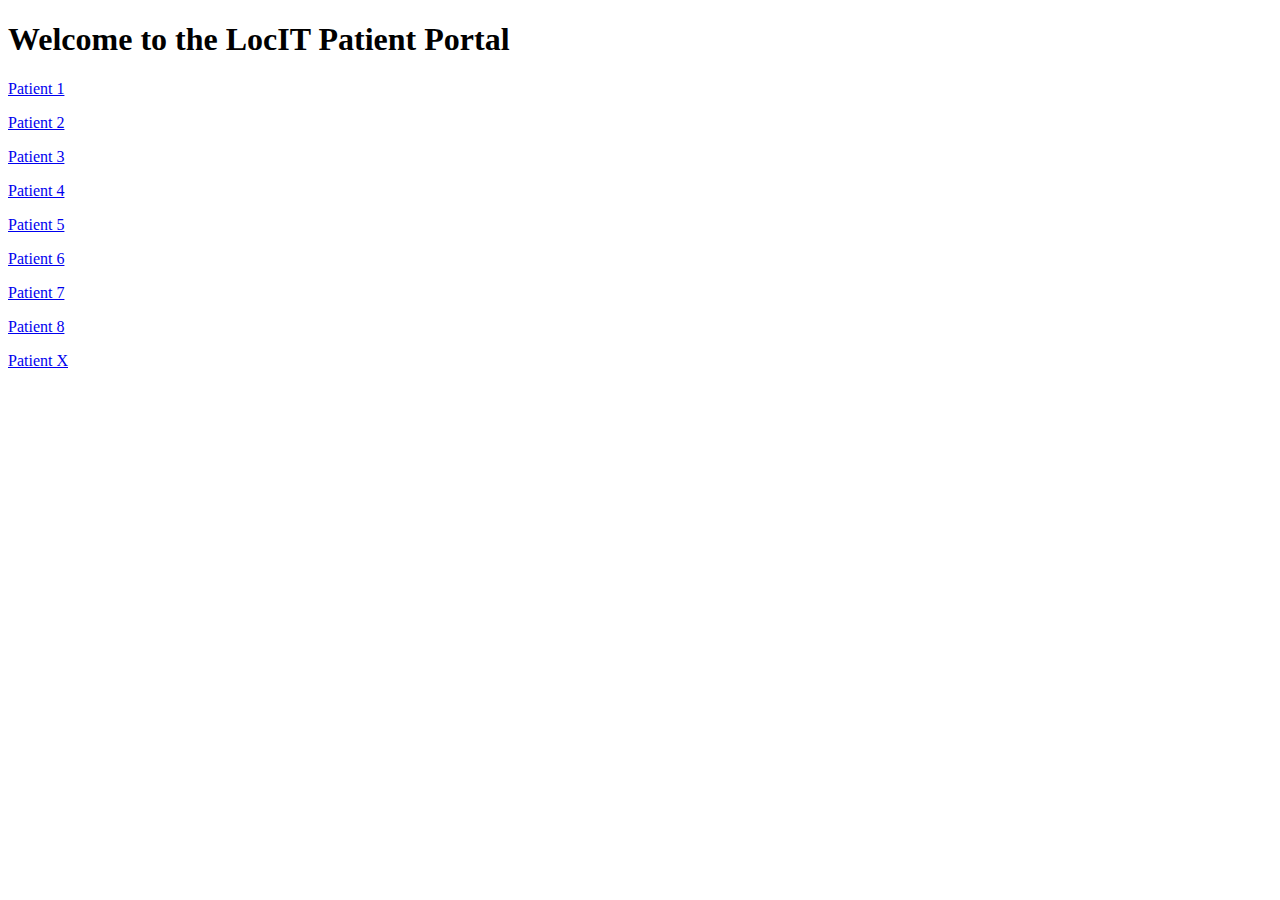
<file: index.html>
<!DOCTYPE html>
<html lang="en">
<head>
  <meta charset="UTF-8">
  <meta name="viewport" content="width=device-width, initial-scale=1.0">
  <title>Patient Portal</title>
</head>
<body>
  <h1>Welcome to the LocIT Patient Portal</h1>
  <p><a href="patient-1.html">Patient 1</a></p>
  <p><a href="patient-2.html">Patient 2</a></p>
  <p><a href="patient-3.html">Patient 3</a></p>
  <p><a href="patient-4.html">Patient 4</a></p>
  <p><a href="patient-5.html">Patient 5</a></p>
  <p><a href="patient-6.html">Patient 6</a></p>
  <p><a href="patient-7.html">Patient 7</a></p>
  <p><a href="patient-8.html">Patient 8</a></p>
  <p><a href="patient-X.html">Patient X</a></p>
  <!-- Add more patient links as needed -->
</body>
</html>
</file>
